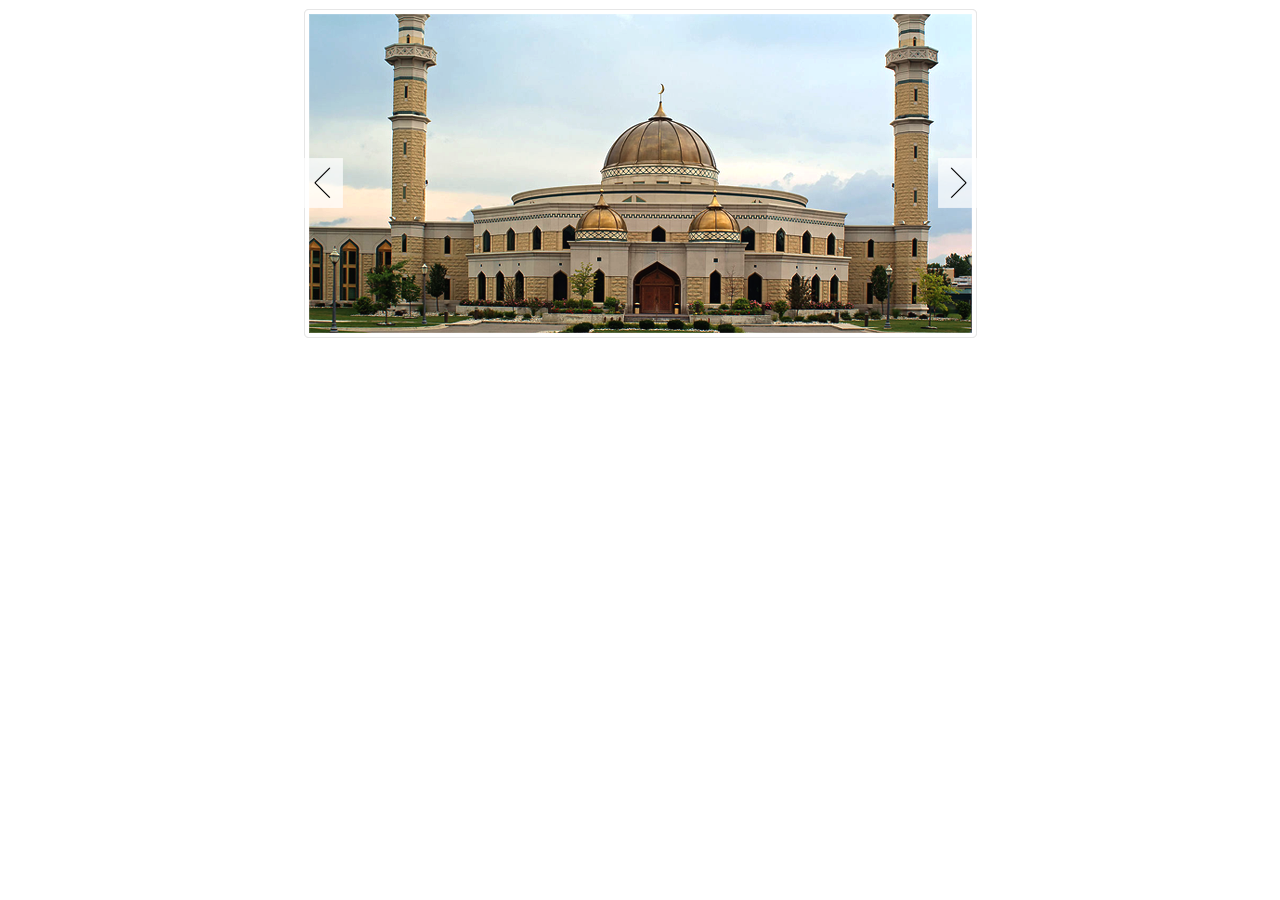
<file: slider/slider.html>
<!DOCTYPE html PUBLIC "-//W3C//DTD XHTML 1.0 Strict//EN"
	"http://www.w3.org/TR/xhtml1/DTD/xhtml1-strict.dtd">
<html xmlns="http://www.w3.org/1999/xhtml">
<head>
	<title>WOWSlider generated by WOWSlider.com</title>
	<meta http-equiv="content-type" content="text/html; charset=utf-8" />
	<meta name="keywords" content="WOW Slider, Responsive Slider, Slider Wordpress" />
	<meta name="description" content="WOWSlider created with WOW Slider, a free wizard program that helps you easily generate beautiful web slideshow" />
	<!-- Start WOWSlider.com HEAD section -->
	<link rel="stylesheet" type="text/css" href="engine1/style.css" />
	<script type="text/javascript" src="engine1/jquery.js"></script>
	<!-- End WOWSlider.com HEAD section -->
</head>
<body>
	<!-- Start WOWSlider.com BODY section -->
	<div id="wowslider-container1">
	<div class="ws_images"><ul>
<li><img src="data1/images/img1.png" alt="img1" id="wows1_0"/></li>
<li><img src="data1/images/img2.png" alt="img2" id="wows1_1"/></li>
<li><img src="data1/images/img3.png" alt="img3" id="wows1_2"/></li>
</ul></div>	
</div>
	<script type="text/javascript" src="engine1/wowslider.js"></script>
	<script type="text/javascript" src="engine1/script.js"></script>
	<!-- End WOWSlider.com BODY section -->
</body>
</html>
</file>
<file: slider/engine1/style.css>
/*
 *	generated by WOW Slider 5.0
 *	template Terse
 */

#wowslider-container1 { 
	zoom: 1; 
	position: relative; 
	max-width:673px;
	margin:0px auto 0px;
	z-index:90;
	border:1px solid #FFFFFF;
	text-align:left; /* reset align=center */
	font-size: 10px;
}
* html #wowslider-container1{ width:673px }
#wowslider-container1 .ws_images ul{
	position:relative;
	width: 10000%; 
	height:auto;
	left:0;
	list-style:none;
	margin:0;
	padding:0;
	border-spacing:0;
	overflow: visible;
	/*table-layout:fixed;*/
}
#wowslider-container1 .ws_images ul li{
	width:1%;
	line-height:0; /*opera*/
	float:left;
	font-size:0;
	padding:0 0 0 0 !important;
	margin:0 0 0 0 !important;
}

#wowslider-container1 .ws_images{
	position: relative;
	left:0;
	top:0;
	width:100%;
	height:100%;
	overflow:hidden;
}
#wowslider-container1 .ws_images a{
	width:100%;
	display:block;
	color:transparent;
}
#wowslider-container1 img{
	max-width: none !important;
}
#wowslider-container1 .ws_images img{
	width:100%;
	border:none 0;
	max-width: none;
	padding:0;
	margin:0;
}
#wowslider-container1 a{ 
	text-decoration: none; 
	outline: none; 
	border: none; 
}

#wowslider-container1  .ws_bullets { 
	font-size: 0px; 
	float: left;
	position:absolute;
	z-index:70;
}
#wowslider-container1  .ws_bullets div{
	position:relative;
	float:left;
}
#wowslider-container1  .wsl{
	display:none;
}
#wowslider-container1 sound, 
#wowslider-container1 object{
	position:absolute;
}


#wowslider-container1  .ws_bullets { 
	padding: 5px; 
}
#wowslider-container1 .ws_bullets a { 
	width:22px;
	height:20px;
	background: url(./bullet.png) left top;
	float: left; 
	text-indent: -9999px; 
	position:relative;
	color:transparent;
}
#wowslider-container1 .ws_bullets a.ws_selbull, #wowslider-container1 .ws_bullets a:hover{
	background-position: 0 100%; 
}

#wowslider-container1 a.ws_next, #wowslider-container1 a.ws_prev {
	background-size: 200%;

	position:absolute;
	display:block;
	top:50%;
	margin-top:-1.6em;
	z-index:60;
	height: 5em;
	width: 3.9em;
	background-image: url(./arrows.png);
}
#wowslider-container1 a.ws_next{
	background-position: 100% 0; 
	right:0;
}
#wowslider-container1 a.ws_prev {
	left:0;
	background-position: 0 0;  
}

/*playpause*/
#wowslider-container1 .ws_playpause {
	display:none;
    width: 3.9em;
    height: 5em;
    position: absolute;
    top: 50%;
    left: 50%;
    margin-left: -1.9em;
    margin-top: -1.6em;
    z-index: 59;
}

#wowslider-container1:hover .ws_playpause {
	display:block;
}

#wowslider-container1 .ws_pause {
	background-size: 100%;
    background-image: url(./pause.png);
}

#wowslider-container1 .ws_play {
	background-size: 100%;
    background-image: url(./play.png);
}

#wowslider-container1 .ws_pause:hover, #wowslider-container1 .ws_play:hover {
    background-position: 100% 100% !important;
}/* bottom center */
#wowslider-container1  .ws_bullets {
	bottom:0;
	left:50%;
}
#wowslider-container1  .ws_bullets div{
	left:-50%;
}
#wowslider-container1 .ws-title{
	position: absolute;
	bottom:7%;
	left: 0;
	margin-right:0.5em;
	z-index: 50;
	background: #FFF;
    color: #000;
	padding: 1em;
	font-family: "Helvetica Neue",Helvetica,Arial,sans-serif;
	text-shadow: 0.1em 0.1em 0 #fff;
    opacity: 0.7;    
	filter:progid:DXImageTransform.Microsoft.Alpha(opacity=80);
}
#wowslider-container1 .ws-title div{
	font-size: 1.3em;
	padding-top:0.5em;
}
#wowslider-container1 .ws-title span{
	font-size: 1.9em;
	line-height: 1.15em;
}#wowslider-container1 .ws_images ul{
	animation: wsBasic 124.5s infinite;
	-moz-animation: wsBasic 124.5s infinite;
	-webkit-animation: wsBasic 124.5s infinite;
}
@keyframes wsBasic{0%{left:-0%} 16.63%{left:-0%} 33.33%{left:-100%} 49.96%{left:-100%} 66.67%{left:-200%} 83.29%{left:-200%} }
@-moz-keyframes wsBasic{0%{left:-0%} 16.63%{left:-0%} 33.33%{left:-100%} 49.96%{left:-100%} 66.67%{left:-200%} 83.29%{left:-200%} }
@-webkit-keyframes wsBasic{0%{left:-0%} 16.63%{left:-0%} 33.33%{left:-100%} 49.96%{left:-100%} 66.67%{left:-200%} 83.29%{left:-200%} }

#wowslider-container1 .ws_bullets  a img{
	text-indent:0;
	display:block;
	bottom:18px;
	left:-49px;
	visibility:hidden;
	position:absolute;
    border: 1px solid #FFFFFF;
	max-width:none;
}
#wowslider-container1 .ws_bullets a:hover img{
	visibility:visible;
}

#wowslider-container1 .ws_bulframe div div{
	height:48px;
	overflow:visible;
	position:relative;
}
#wowslider-container1 .ws_bulframe div {
	left:0;
	overflow:hidden;
	position:relative;
	width:98px;
	background-color:#FFFFFF;
}
#wowslider-container1  .ws_bullets .ws_bulframe{
	display:none;
	bottom:20px;
	overflow:visible;
	position:absolute;
	cursor:pointer;
    border: 1px solid #FFFFFF;
}
#wowslider-container1 .ws_bulframe span{
	display:block;
	position:absolute;
	bottom:-7px;
	margin-left:3px;
	left:49px;
	background:url(./triangle.png);
	width:15px;
	height:6px;
}
</file>
